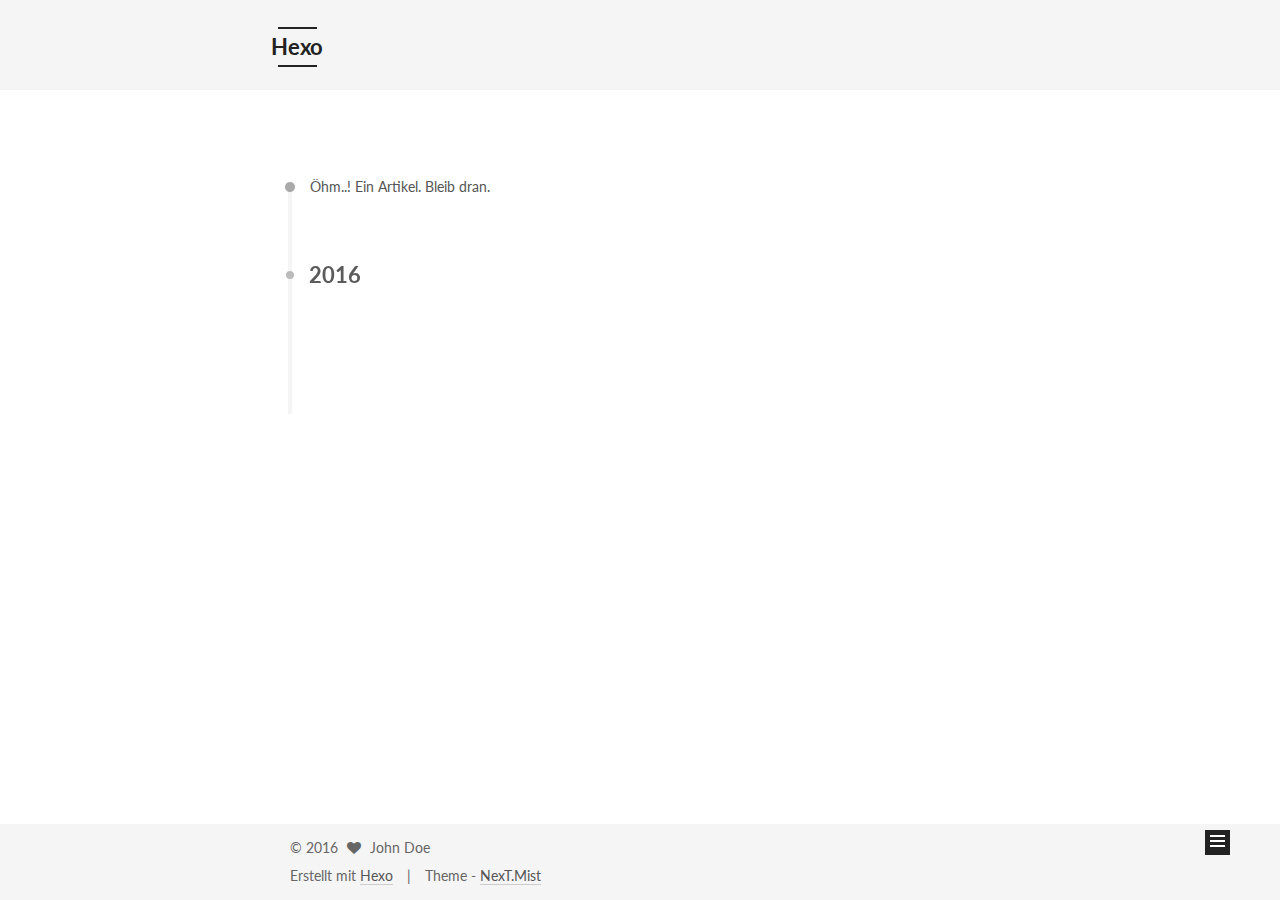
<file: archives/index.html>
<!doctype html>



  


<html class="theme-next mist use-motion" lang="">
<head>
  <meta charset="UTF-8"/>
<meta http-equiv="X-UA-Compatible" content="IE=edge" />
<meta name="viewport" content="width=device-width, initial-scale=1, maximum-scale=1"/>



<meta http-equiv="Cache-Control" content="no-transform" />
<meta http-equiv="Cache-Control" content="no-siteapp" />












  
  
  <link href="/lib/fancybox/source/jquery.fancybox.css?v=2.1.5" rel="stylesheet" type="text/css" />




  
  
  
  

  
    
    
  

  

  

  

  

  
    
    
    <link href="//fonts.googleapis.com/css?family=Lato:300,300italic,400,400italic,700,700italic&subset=latin,latin-ext" rel="stylesheet" type="text/css">
  






<link href="/lib/font-awesome/css/font-awesome.min.css?v=4.6.2" rel="stylesheet" type="text/css" />

<link href="/css/main.css?v=5.1.0" rel="stylesheet" type="text/css" />


  <meta name="keywords" content="Hexo, NexT" />








  <link rel="shortcut icon" type="image/x-icon" href="/favicon.ico?v=5.1.0" />






<meta property="og:type" content="website">
<meta property="og:title" content="Hexo">
<meta property="og:url" content="http://yoursite.com/archives/index.html">
<meta property="og:site_name" content="Hexo">
<meta name="twitter:card" content="summary">
<meta name="twitter:title" content="Hexo">



<script type="text/javascript" id="hexo.configurations">
  var NexT = window.NexT || {};
  var CONFIG = {
    root: '/',
    scheme: 'Mist',
    sidebar: {"position":"left","display":"post"},
    fancybox: true,
    motion: true,
    duoshuo: {
      userId: '0',
      author: 'Author'
    },
    algolia: {
      applicationID: '',
      apiKey: '',
      indexName: '',
      hits: {"per_page":10},
      labels: {"input_placeholder":"Search for Posts","hits_empty":"We didn't find any results for the search: ${query}","hits_stats":"${hits} results found in ${time} ms"}
    }
  };
</script>



  <link rel="canonical" href="http://yoursite.com/archives/"/>





  <title> Archiv | Hexo </title>
</head>

<body itemscope itemtype="http://schema.org/WebPage" lang="">

  










  
  
    
  

  <div class="container one-collumn sidebar-position-left  page-archive  ">
    <div class="headband"></div>

    <header id="header" class="header" itemscope itemtype="http://schema.org/WPHeader">
      <div class="header-inner"><div class="site-meta ">
  

  <div class="custom-logo-site-title">
    <a href="/"  class="brand" rel="start">
      <span class="logo-line-before"><i></i></span>
      <span class="site-title">Hexo</span>
      <span class="logo-line-after"><i></i></span>
    </a>
  </div>
  <p class="site-subtitle"></p>
</div>

<div class="site-nav-toggle">
  <button>
    <span class="btn-bar"></span>
    <span class="btn-bar"></span>
    <span class="btn-bar"></span>
  </button>
</div>

<nav class="site-nav">
  

  
    <ul id="menu" class="menu">
      
        
        <li class="menu-item menu-item-home">
          <a href="/" rel="section">
            
              <i class="menu-item-icon fa fa-fw fa-home"></i> <br />
            
            Startseite
          </a>
        </li>
      
        
        <li class="menu-item menu-item-archives">
          <a href="/archives" rel="section">
            
              <i class="menu-item-icon fa fa-fw fa-archive"></i> <br />
            
            Archiv
          </a>
        </li>
      
        
        <li class="menu-item menu-item-tags">
          <a href="/tags" rel="section">
            
              <i class="menu-item-icon fa fa-fw fa-tags"></i> <br />
            
            Tags
          </a>
        </li>
      

      
    </ul>
  

  
</nav>



 </div>
    </header>

    <main id="main" class="main">
      <div class="main-inner">
        <div class="content-wrap">
          <div id="content" class="content">
            

  <section id="posts" class="posts-collapse">
    <span class="archive-move-on"></span>

    <span class="archive-page-counter">
      
      
      
        
      
      Öhm..! Ein Artikel. Bleib dran.
    </span>

    

      
      
      

      
        
        <div class="collection-title">
          <h2 class="archive-year motion-element" id="archive-year-2016">2016</h2>
        </div>
      
      

      

  <article class="post post-type-normal" itemscope itemtype="http://schema.org/Article">
    <header class="post-header">

      <h1 class="post-title">
        
            <a class="post-title-link" href="/2016/12/29/hello-world/" itemprop="url">
              
                <span itemprop="name">Hello World</span>
              
            </a>
        
      </h1>

      <div class="post-meta">
        <time class="post-time" itemprop="dateCreated"
              datetime="2016-12-29T16:30:36+08:00"
              content="2016-12-29" >
          12-29
        </time>
      </div>

    </header>
  </article>



    

  </section>

  



          </div>
          


          

        </div>
        
          
  
  <div class="sidebar-toggle">
    <div class="sidebar-toggle-line-wrap">
      <span class="sidebar-toggle-line sidebar-toggle-line-first"></span>
      <span class="sidebar-toggle-line sidebar-toggle-line-middle"></span>
      <span class="sidebar-toggle-line sidebar-toggle-line-last"></span>
    </div>
  </div>

  <aside id="sidebar" class="sidebar">
    <div class="sidebar-inner">

      

      

      <section class="site-overview sidebar-panel sidebar-panel-active">
        <div class="site-author motion-element" itemprop="author" itemscope itemtype="http://schema.org/Person">
          <img class="site-author-image" itemprop="image"
               src="/images/avatar.gif"
               alt="John Doe" />
          <p class="site-author-name" itemprop="name">John Doe</p>
          <p class="site-description motion-element" itemprop="description"></p>
        </div>
        <nav class="site-state motion-element">
          <div class="site-state-item site-state-posts">
            <a href="/archives">
              <span class="site-state-item-count">1</span>
              <span class="site-state-item-name">Artikel</span>
            </a>
          </div>

          

          

        </nav>

        

        <div class="links-of-author motion-element">
          
        </div>

        
        

        
        

        


      </section>

      

    </div>
  </aside>


        
      </div>
    </main>

    <footer id="footer" class="footer">
      <div class="footer-inner">
        <div class="copyright" >
  
  &copy; 
  <span itemprop="copyrightYear">2016</span>
  <span class="with-love">
    <i class="fa fa-heart"></i>
  </span>
  <span class="author" itemprop="copyrightHolder">John Doe</span>
</div>


<div class="powered-by">
  Erstellt mit  <a class="theme-link" href="https://hexo.io">Hexo</a>
</div>

<div class="theme-info">
  Theme -
  <a class="theme-link" href="https://github.com/iissnan/hexo-theme-next">
    NexT.Mist
  </a>
</div>


        

        
      </div>
    </footer>

    <div class="back-to-top">
      <i class="fa fa-arrow-up"></i>
    </div>
  </div>

  

<script type="text/javascript">
  if (Object.prototype.toString.call(window.Promise) !== '[object Function]') {
    window.Promise = null;
  }
</script>









  



  
  <script type="text/javascript" src="/lib/jquery/index.js?v=2.1.3"></script>

  
  <script type="text/javascript" src="/lib/fastclick/lib/fastclick.min.js?v=1.0.6"></script>

  
  <script type="text/javascript" src="/lib/jquery_lazyload/jquery.lazyload.js?v=1.9.7"></script>

  
  <script type="text/javascript" src="/lib/velocity/velocity.min.js?v=1.2.1"></script>

  
  <script type="text/javascript" src="/lib/velocity/velocity.ui.min.js?v=1.2.1"></script>

  
  <script type="text/javascript" src="/lib/fancybox/source/jquery.fancybox.pack.js?v=2.1.5"></script>


  


  <script type="text/javascript" src="/js/src/utils.js?v=5.1.0"></script>

  <script type="text/javascript" src="/js/src/motion.js?v=5.1.0"></script>



  
  

  
  
    <script type="text/javascript" id="motion.page.archive">
      $('.archive-year').velocity('transition.slideLeftIn');
    </script>
  


  


  <script type="text/javascript" src="/js/src/bootstrap.js?v=5.1.0"></script>



  



  




	




  
  

  

  

  

  


</body>
</html>
</file>
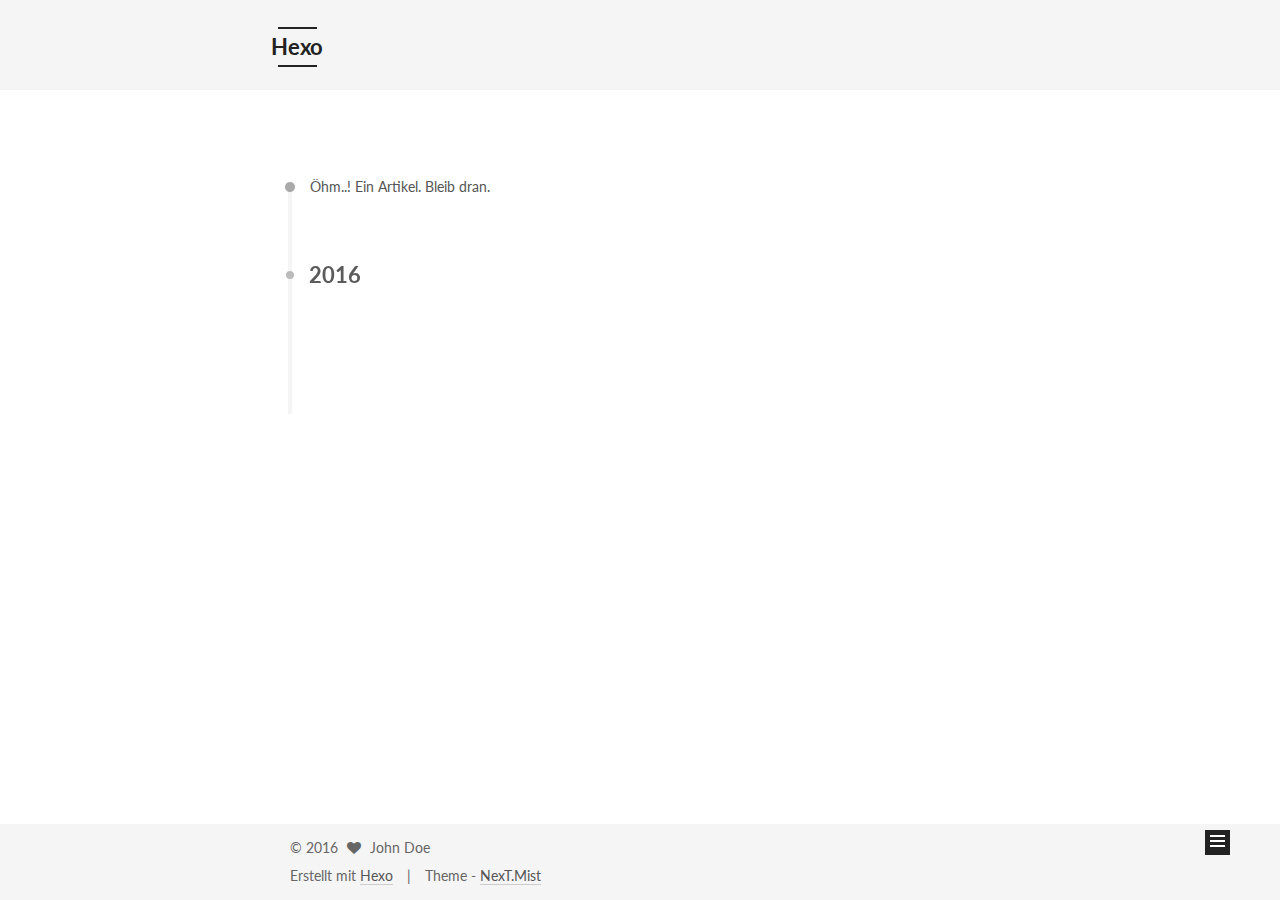
<file: archives/2016/index.html>
<!doctype html>



  


<html class="theme-next mist use-motion" lang="">
<head>
  <meta charset="UTF-8"/>
<meta http-equiv="X-UA-Compatible" content="IE=edge" />
<meta name="viewport" content="width=device-width, initial-scale=1, maximum-scale=1"/>



<meta http-equiv="Cache-Control" content="no-transform" />
<meta http-equiv="Cache-Control" content="no-siteapp" />












  
  
  <link href="/lib/fancybox/source/jquery.fancybox.css?v=2.1.5" rel="stylesheet" type="text/css" />




  
  
  
  

  
    
    
  

  

  

  

  

  
    
    
    <link href="//fonts.googleapis.com/css?family=Lato:300,300italic,400,400italic,700,700italic&subset=latin,latin-ext" rel="stylesheet" type="text/css">
  






<link href="/lib/font-awesome/css/font-awesome.min.css?v=4.6.2" rel="stylesheet" type="text/css" />

<link href="/css/main.css?v=5.1.0" rel="stylesheet" type="text/css" />


  <meta name="keywords" content="Hexo, NexT" />








  <link rel="shortcut icon" type="image/x-icon" href="/favicon.ico?v=5.1.0" />






<meta property="og:type" content="website">
<meta property="og:title" content="Hexo">
<meta property="og:url" content="http://yoursite.com/archives/2016/index.html">
<meta property="og:site_name" content="Hexo">
<meta name="twitter:card" content="summary">
<meta name="twitter:title" content="Hexo">



<script type="text/javascript" id="hexo.configurations">
  var NexT = window.NexT || {};
  var CONFIG = {
    root: '/',
    scheme: 'Mist',
    sidebar: {"position":"left","display":"post"},
    fancybox: true,
    motion: true,
    duoshuo: {
      userId: '0',
      author: 'Author'
    },
    algolia: {
      applicationID: '',
      apiKey: '',
      indexName: '',
      hits: {"per_page":10},
      labels: {"input_placeholder":"Search for Posts","hits_empty":"We didn't find any results for the search: ${query}","hits_stats":"${hits} results found in ${time} ms"}
    }
  };
</script>



  <link rel="canonical" href="http://yoursite.com/archives/2016/"/>





  <title> Archiv | Hexo </title>
</head>

<body itemscope itemtype="http://schema.org/WebPage" lang="">

  










  
  
    
  

  <div class="container one-collumn sidebar-position-left  page-archive  ">
    <div class="headband"></div>

    <header id="header" class="header" itemscope itemtype="http://schema.org/WPHeader">
      <div class="header-inner"><div class="site-meta ">
  

  <div class="custom-logo-site-title">
    <a href="/"  class="brand" rel="start">
      <span class="logo-line-before"><i></i></span>
      <span class="site-title">Hexo</span>
      <span class="logo-line-after"><i></i></span>
    </a>
  </div>
  <p class="site-subtitle"></p>
</div>

<div class="site-nav-toggle">
  <button>
    <span class="btn-bar"></span>
    <span class="btn-bar"></span>
    <span class="btn-bar"></span>
  </button>
</div>

<nav class="site-nav">
  

  
    <ul id="menu" class="menu">
      
        
        <li class="menu-item menu-item-home">
          <a href="/" rel="section">
            
              <i class="menu-item-icon fa fa-fw fa-home"></i> <br />
            
            Startseite
          </a>
        </li>
      
        
        <li class="menu-item menu-item-archives">
          <a href="/archives" rel="section">
            
              <i class="menu-item-icon fa fa-fw fa-archive"></i> <br />
            
            Archiv
          </a>
        </li>
      
        
        <li class="menu-item menu-item-tags">
          <a href="/tags" rel="section">
            
              <i class="menu-item-icon fa fa-fw fa-tags"></i> <br />
            
            Tags
          </a>
        </li>
      

      
    </ul>
  

  
</nav>



 </div>
    </header>

    <main id="main" class="main">
      <div class="main-inner">
        <div class="content-wrap">
          <div id="content" class="content">
            

  <section id="posts" class="posts-collapse">
    <span class="archive-move-on"></span>

    <span class="archive-page-counter">
      
      
      
        
      
      Öhm..! Ein Artikel. Bleib dran.
    </span>

    

      
      
      

      
        
        <div class="collection-title">
          <h2 class="archive-year motion-element" id="archive-year-2016">2016</h2>
        </div>
      
      

      

  <article class="post post-type-normal" itemscope itemtype="http://schema.org/Article">
    <header class="post-header">

      <h1 class="post-title">
        
            <a class="post-title-link" href="/2016/12/29/hello-world/" itemprop="url">
              
                <span itemprop="name">Hello World</span>
              
            </a>
        
      </h1>

      <div class="post-meta">
        <time class="post-time" itemprop="dateCreated"
              datetime="2016-12-29T16:30:36+08:00"
              content="2016-12-29" >
          12-29
        </time>
      </div>

    </header>
  </article>



    

  </section>

  



          </div>
          


          

        </div>
        
          
  
  <div class="sidebar-toggle">
    <div class="sidebar-toggle-line-wrap">
      <span class="sidebar-toggle-line sidebar-toggle-line-first"></span>
      <span class="sidebar-toggle-line sidebar-toggle-line-middle"></span>
      <span class="sidebar-toggle-line sidebar-toggle-line-last"></span>
    </div>
  </div>

  <aside id="sidebar" class="sidebar">
    <div class="sidebar-inner">

      

      

      <section class="site-overview sidebar-panel sidebar-panel-active">
        <div class="site-author motion-element" itemprop="author" itemscope itemtype="http://schema.org/Person">
          <img class="site-author-image" itemprop="image"
               src="/images/avatar.gif"
               alt="John Doe" />
          <p class="site-author-name" itemprop="name">John Doe</p>
          <p class="site-description motion-element" itemprop="description"></p>
        </div>
        <nav class="site-state motion-element">
          <div class="site-state-item site-state-posts">
            <a href="/archives">
              <span class="site-state-item-count">1</span>
              <span class="site-state-item-name">Artikel</span>
            </a>
          </div>

          

          

        </nav>

        

        <div class="links-of-author motion-element">
          
        </div>

        
        

        
        

        


      </section>

      

    </div>
  </aside>


        
      </div>
    </main>

    <footer id="footer" class="footer">
      <div class="footer-inner">
        <div class="copyright" >
  
  &copy; 
  <span itemprop="copyrightYear">2016</span>
  <span class="with-love">
    <i class="fa fa-heart"></i>
  </span>
  <span class="author" itemprop="copyrightHolder">John Doe</span>
</div>


<div class="powered-by">
  Erstellt mit  <a class="theme-link" href="https://hexo.io">Hexo</a>
</div>

<div class="theme-info">
  Theme -
  <a class="theme-link" href="https://github.com/iissnan/hexo-theme-next">
    NexT.Mist
  </a>
</div>


        

        
      </div>
    </footer>

    <div class="back-to-top">
      <i class="fa fa-arrow-up"></i>
    </div>
  </div>

  

<script type="text/javascript">
  if (Object.prototype.toString.call(window.Promise) !== '[object Function]') {
    window.Promise = null;
  }
</script>









  



  
  <script type="text/javascript" src="/lib/jquery/index.js?v=2.1.3"></script>

  
  <script type="text/javascript" src="/lib/fastclick/lib/fastclick.min.js?v=1.0.6"></script>

  
  <script type="text/javascript" src="/lib/jquery_lazyload/jquery.lazyload.js?v=1.9.7"></script>

  
  <script type="text/javascript" src="/lib/velocity/velocity.min.js?v=1.2.1"></script>

  
  <script type="text/javascript" src="/lib/velocity/velocity.ui.min.js?v=1.2.1"></script>

  
  <script type="text/javascript" src="/lib/fancybox/source/jquery.fancybox.pack.js?v=2.1.5"></script>


  


  <script type="text/javascript" src="/js/src/utils.js?v=5.1.0"></script>

  <script type="text/javascript" src="/js/src/motion.js?v=5.1.0"></script>



  
  

  
  
    <script type="text/javascript" id="motion.page.archive">
      $('.archive-year').velocity('transition.slideLeftIn');
    </script>
  


  


  <script type="text/javascript" src="/js/src/bootstrap.js?v=5.1.0"></script>



  



  




	




  
  

  

  

  

  


</body>
</html>
</file>
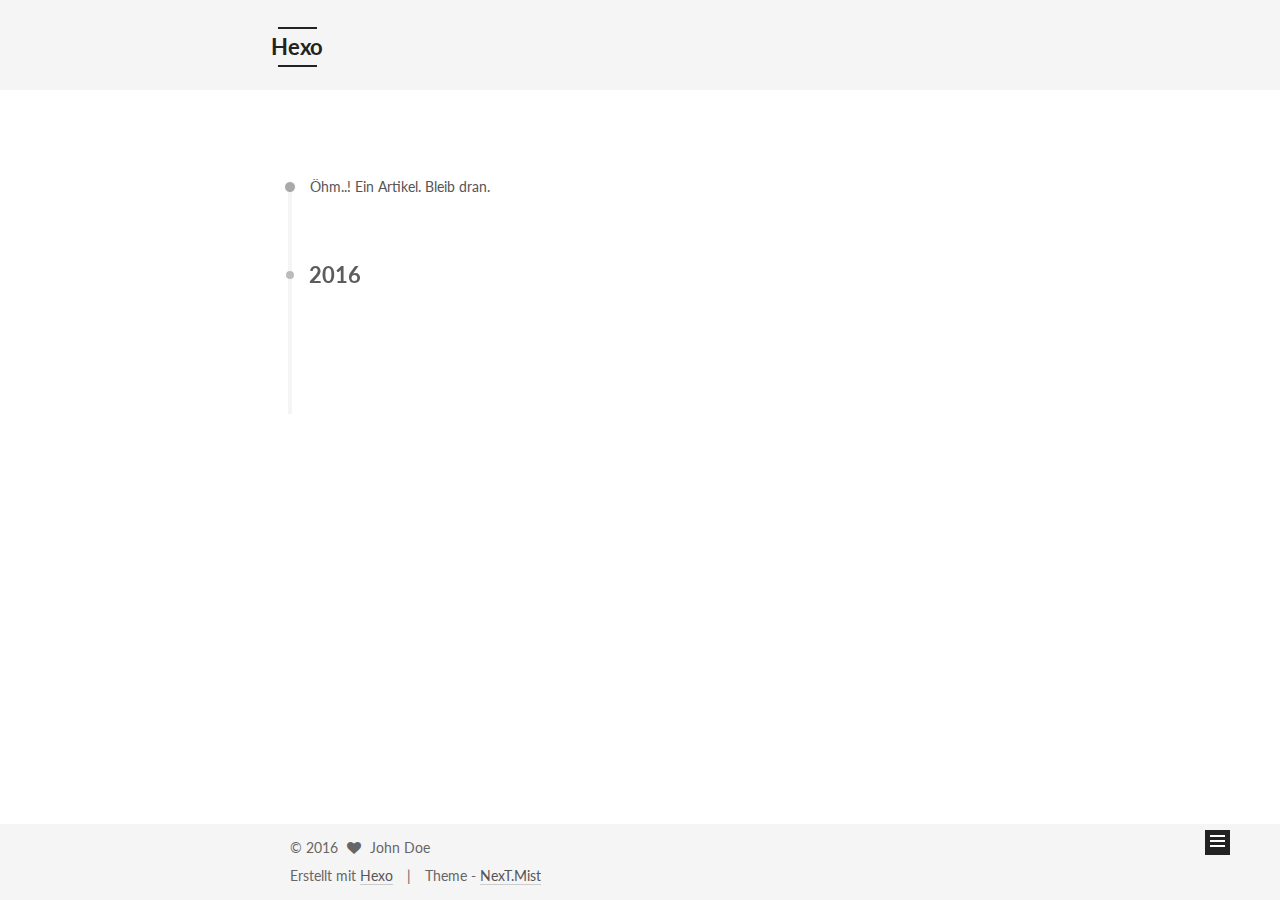
<file: archives/2016/12/index.html>
<!doctype html>



  


<html class="theme-next mist use-motion" lang="">
<head>
  <meta charset="UTF-8"/>
<meta http-equiv="X-UA-Compatible" content="IE=edge" />
<meta name="viewport" content="width=device-width, initial-scale=1, maximum-scale=1"/>



<meta http-equiv="Cache-Control" content="no-transform" />
<meta http-equiv="Cache-Control" content="no-siteapp" />












  
  
  <link href="/lib/fancybox/source/jquery.fancybox.css?v=2.1.5" rel="stylesheet" type="text/css" />




  
  
  
  

  
    
    
  

  

  

  

  

  
    
    
    <link href="//fonts.googleapis.com/css?family=Lato:300,300italic,400,400italic,700,700italic&subset=latin,latin-ext" rel="stylesheet" type="text/css">
  






<link href="/lib/font-awesome/css/font-awesome.min.css?v=4.6.2" rel="stylesheet" type="text/css" />

<link href="/css/main.css?v=5.1.0" rel="stylesheet" type="text/css" />


  <meta name="keywords" content="Hexo, NexT" />








  <link rel="shortcut icon" type="image/x-icon" href="/favicon.ico?v=5.1.0" />






<meta property="og:type" content="website">
<meta property="og:title" content="Hexo">
<meta property="og:url" content="http://yoursite.com/archives/2016/12/index.html">
<meta property="og:site_name" content="Hexo">
<meta name="twitter:card" content="summary">
<meta name="twitter:title" content="Hexo">



<script type="text/javascript" id="hexo.configurations">
  var NexT = window.NexT || {};
  var CONFIG = {
    root: '/',
    scheme: 'Mist',
    sidebar: {"position":"left","display":"post"},
    fancybox: true,
    motion: true,
    duoshuo: {
      userId: '0',
      author: 'Author'
    },
    algolia: {
      applicationID: '',
      apiKey: '',
      indexName: '',
      hits: {"per_page":10},
      labels: {"input_placeholder":"Search for Posts","hits_empty":"We didn't find any results for the search: ${query}","hits_stats":"${hits} results found in ${time} ms"}
    }
  };
</script>



  <link rel="canonical" href="http://yoursite.com/archives/2016/12/"/>





  <title> Archiv | Hexo </title>
</head>

<body itemscope itemtype="http://schema.org/WebPage" lang="">

  










  
  
    
  

  <div class="container one-collumn sidebar-position-left  page-archive  ">
    <div class="headband"></div>

    <header id="header" class="header" itemscope itemtype="http://schema.org/WPHeader">
      <div class="header-inner"><div class="site-meta ">
  

  <div class="custom-logo-site-title">
    <a href="/"  class="brand" rel="start">
      <span class="logo-line-before"><i></i></span>
      <span class="site-title">Hexo</span>
      <span class="logo-line-after"><i></i></span>
    </a>
  </div>
  <p class="site-subtitle"></p>
</div>

<div class="site-nav-toggle">
  <button>
    <span class="btn-bar"></span>
    <span class="btn-bar"></span>
    <span class="btn-bar"></span>
  </button>
</div>

<nav class="site-nav">
  

  
    <ul id="menu" class="menu">
      
        
        <li class="menu-item menu-item-home">
          <a href="/" rel="section">
            
              <i class="menu-item-icon fa fa-fw fa-home"></i> <br />
            
            Startseite
          </a>
        </li>
      
        
        <li class="menu-item menu-item-archives">
          <a href="/archives" rel="section">
            
              <i class="menu-item-icon fa fa-fw fa-archive"></i> <br />
            
            Archiv
          </a>
        </li>
      
        
        <li class="menu-item menu-item-tags">
          <a href="/tags" rel="section">
            
              <i class="menu-item-icon fa fa-fw fa-tags"></i> <br />
            
            Tags
          </a>
        </li>
      

      
    </ul>
  

  
</nav>



 </div>
    </header>

    <main id="main" class="main">
      <div class="main-inner">
        <div class="content-wrap">
          <div id="content" class="content">
            

  <section id="posts" class="posts-collapse">
    <span class="archive-move-on"></span>

    <span class="archive-page-counter">
      
      
      
        
      
      Öhm..! Ein Artikel. Bleib dran.
    </span>

    

      
      
      

      
        
        <div class="collection-title">
          <h2 class="archive-year motion-element" id="archive-year-2016">2016</h2>
        </div>
      
      

      

  <article class="post post-type-normal" itemscope itemtype="http://schema.org/Article">
    <header class="post-header">

      <h1 class="post-title">
        
            <a class="post-title-link" href="/2016/12/29/hello-world/" itemprop="url">
              
                <span itemprop="name">Hello World</span>
              
            </a>
        
      </h1>

      <div class="post-meta">
        <time class="post-time" itemprop="dateCreated"
              datetime="2016-12-29T16:30:36+08:00"
              content="2016-12-29" >
          12-29
        </time>
      </div>

    </header>
  </article>



    

  </section>

  



          </div>
          


          

        </div>
        
          
  
  <div class="sidebar-toggle">
    <div class="sidebar-toggle-line-wrap">
      <span class="sidebar-toggle-line sidebar-toggle-line-first"></span>
      <span class="sidebar-toggle-line sidebar-toggle-line-middle"></span>
      <span class="sidebar-toggle-line sidebar-toggle-line-last"></span>
    </div>
  </div>

  <aside id="sidebar" class="sidebar">
    <div class="sidebar-inner">

      

      

      <section class="site-overview sidebar-panel sidebar-panel-active">
        <div class="site-author motion-element" itemprop="author" itemscope itemtype="http://schema.org/Person">
          <img class="site-author-image" itemprop="image"
               src="/images/avatar.gif"
               alt="John Doe" />
          <p class="site-author-name" itemprop="name">John Doe</p>
          <p class="site-description motion-element" itemprop="description"></p>
        </div>
        <nav class="site-state motion-element">
          <div class="site-state-item site-state-posts">
            <a href="/archives">
              <span class="site-state-item-count">1</span>
              <span class="site-state-item-name">Artikel</span>
            </a>
          </div>

          

          

        </nav>

        

        <div class="links-of-author motion-element">
          
        </div>

        
        

        
        

        


      </section>

      

    </div>
  </aside>


        
      </div>
    </main>

    <footer id="footer" class="footer">
      <div class="footer-inner">
        <div class="copyright" >
  
  &copy; 
  <span itemprop="copyrightYear">2016</span>
  <span class="with-love">
    <i class="fa fa-heart"></i>
  </span>
  <span class="author" itemprop="copyrightHolder">John Doe</span>
</div>


<div class="powered-by">
  Erstellt mit  <a class="theme-link" href="https://hexo.io">Hexo</a>
</div>

<div class="theme-info">
  Theme -
  <a class="theme-link" href="https://github.com/iissnan/hexo-theme-next">
    NexT.Mist
  </a>
</div>


        

        
      </div>
    </footer>

    <div class="back-to-top">
      <i class="fa fa-arrow-up"></i>
    </div>
  </div>

  

<script type="text/javascript">
  if (Object.prototype.toString.call(window.Promise) !== '[object Function]') {
    window.Promise = null;
  }
</script>









  



  
  <script type="text/javascript" src="/lib/jquery/index.js?v=2.1.3"></script>

  
  <script type="text/javascript" src="/lib/fastclick/lib/fastclick.min.js?v=1.0.6"></script>

  
  <script type="text/javascript" src="/lib/jquery_lazyload/jquery.lazyload.js?v=1.9.7"></script>

  
  <script type="text/javascript" src="/lib/velocity/velocity.min.js?v=1.2.1"></script>

  
  <script type="text/javascript" src="/lib/velocity/velocity.ui.min.js?v=1.2.1"></script>

  
  <script type="text/javascript" src="/lib/fancybox/source/jquery.fancybox.pack.js?v=2.1.5"></script>


  


  <script type="text/javascript" src="/js/src/utils.js?v=5.1.0"></script>

  <script type="text/javascript" src="/js/src/motion.js?v=5.1.0"></script>



  
  

  
  
    <script type="text/javascript" id="motion.page.archive">
      $('.archive-year').velocity('transition.slideLeftIn');
    </script>
  


  


  <script type="text/javascript" src="/js/src/bootstrap.js?v=5.1.0"></script>



  



  




	




  
  

  

  

  

  


</body>
</html>
</file>
<file: css/main.css>
/* normalize.css v3.0.2 | MIT License | git.io/normalize */
html {
  font-family: sans-serif; /* 1 */
  -ms-text-size-adjust: 100%; /* 2 */
  -webkit-text-size-adjust: 100%; /* 2 */
}
body {
  margin: 0;
}
article,
aside,
details,
figcaption,
figure,
footer,
header,
hgroup,
main,
menu,
nav,
section,
summary {
  display: block;
}
audio,
canvas,
progress,
video {
  display: inline-block; /* 1 */
  vertical-align: baseline; /* 2 */
}
audio:not([controls]) {
  display: none;
  height: 0;
}
[hidden],
template {
  display: none;
}
a {
  background-color: transparent;
}
a:active,
a:hover {
  outline: 0;
}
abbr[title] {
  border-bottom: 1px dotted;
}
b,
strong {
  font-weight: bold;
}
dfn {
  font-style: italic;
}
h1 {
  font-size: 2em;
  margin: 0.67em 0;
}
mark {
  background: #ff0;
  color: #000;
}
small {
  font-size: 80%;
}
sub,
sup {
  font-size: 75%;
  line-height: 0;
  position: relative;
  vertical-align: baseline;
}
sup {
  top: -0.5em;
}
sub {
  bottom: -0.25em;
}
img {
  border: 0;
}
svg:not(:root) {
  overflow: hidden;
}
figure {
  margin: 1em 40px;
}
hr {
  -moz-box-sizing: content-box;
  box-sizing: content-box;
  height: 0;
}
pre {
  overflow: auto;
}
code,
kbd,
pre,
samp {
  font-family: monospace, monospace;
  font-size: 1em;
}
button,
input,
optgroup,
select,
textarea {
  color: inherit; /* 1 */
  font: inherit; /* 2 */
  margin: 0; /* 3 */
}
button {
  overflow: visible;
}
button,
select {
  text-transform: none;
}
button,
html input[type="button"],
input[type="reset"],
input[type="submit"] {
  -webkit-appearance: button; /* 2 */
  cursor: pointer; /* 3 */
}
button[disabled],
html input[disabled] {
  cursor: default;
}
button::-moz-focus-inner,
input::-moz-focus-inner {
  border: 0;
  padding: 0;
}
input {
  line-height: normal;
}
input[type="checkbox"],
input[type="radio"] {
  box-sizing: border-box; /* 1 */
  padding: 0; /* 2 */
}
input[type="number"]::-webkit-inner-spin-button,
input[type="number"]::-webkit-outer-spin-button {
  height: auto;
}
input[type="search"] {
  -webkit-appearance: textfield; /* 1 */
  -moz-box-sizing: content-box;
  -webkit-box-sizing: content-box; /* 2 */
  box-sizing: content-box;
}
input[type="search"]::-webkit-search-cancel-button,
input[type="search"]::-webkit-search-decoration {
  -webkit-appearance: none;
}
fieldset {
  border: 1px solid #c0c0c0;
  margin: 0 2px;
  padding: 0.35em 0.625em 0.75em;
}
legend {
  border: 0; /* 1 */
  padding: 0; /* 2 */
}
textarea {
  overflow: auto;
}
optgroup {
  font-weight: bold;
}
table {
  border-collapse: collapse;
  border-spacing: 0;
}
td,
th {
  padding: 0;
}
::selection {
  background: #262a30;
  color: #fff;
}
body {
  position: relative;
  font-family: 'Lato', "PingFang SC", "Microsoft YaHei", sans-serif;
  font-size: 14px;
  line-height: 2;
  color: #555;
  background: #fff;
}
@media (max-width: 767px) {
  body {
    padding-right: 0 !important;
  }
}
@media (min-width: 768px) and (max-width: 991px) {
  body {
    padding-right: 0 !important;
  }
}
@media (min-width: 1600px) {
  body {
    font-size: 16px;
  }
}
h1,
h2,
h3,
h4,
h5,
h6 {
  margin: 0;
  padding: 0;
  font-weight: bold;
  line-height: 1.5;
  font-family: 'Lato', "PingFang SC", "Microsoft YaHei", sans-serif;
}
h2,
h3,
h4,
h5,
h6 {
  margin: 20px 0 15px;
}
h1 {
  font-size: 24px;
}
@media (max-width: 767px) {
  h1 {
    font-size: 20px;
  }
}
h2 {
  font-size: 22px;
}
@media (max-width: 767px) {
  h2 {
    font-size: 18px;
  }
}
h3 {
  font-size: 20px;
}
@media (max-width: 767px) {
  h3 {
    font-size: 16px;
  }
}
h4 {
  font-size: 18px;
}
@media (max-width: 767px) {
  h4 {
    font-size: 14px;
  }
}
h5 {
  font-size: 16px;
}
@media (max-width: 767px) {
  h5 {
    font-size: 12px;
  }
}
h6 {
  font-size: 14px;
}
@media (max-width: 767px) {
  h6 {
    font-size: 10px;
  }
}
p {
  margin: 0 0 25px 0;
}
a {
  color: #555;
  text-decoration: none;
  border-bottom: 1px solid #999;
  word-wrap: break-word;
}
a:hover {
  color: #222;
  border-bottom-color: #222;
}
ul {
  list-style: none;
}
blockquote {
  margin: 0;
  padding: 0;
}
img {
  display: block;
  margin: auto;
  max-width: 100%;
  height: auto;
}
hr {
  margin: 40px 0;
  height: 3px;
  border: none;
  background-color: #ddd;
  background-image: repeating-linear-gradient(-45deg, #fff, #fff 4px, transparent 4px, transparent 8px);
}
blockquote {
  padding: 0 15px;
  color: #666;
  border-left: 4px solid #ddd;
}
blockquote cite::before {
  content: "-";
  padding: 0 5px;
}
dt {
  font-weight: 700;
}
dd {
  margin: 0;
  padding: 0;
}
.text-left {
  text-align: left;
}
.text-center {
  text-align: center;
}
.text-right {
  text-align: right;
}
.text-justify {
  text-align: justify;
}
.text-nowrap {
  white-space: nowrap;
}
.text-lowercase {
  text-transform: lowercase;
}
.text-uppercase {
  text-transform: uppercase;
}
.text-capitalize {
  text-transform: capitalize;
}
.center-block {
  display: block;
  margin-left: auto;
  margin-right: auto;
}
.clearfix:before,
.clearfix:after {
  content: " ";
  display: table;
}
.clearfix:after {
  clear: both;
}
.pullquote {
  width: 45%;
}
.pullquote.left {
  float: left;
  margin-left: 5px;
  margin-right: 10px;
}
.pullquote.right {
  float: right;
  margin-left: 10px;
  margin-right: 5px;
}
.affix.affix.affix {
  position: fixed;
}
.translation {
  margin-top: -20px;
  font-size: 14px;
  color: #999;
}
.scrollbar-measure {
  width: 100px;
  height: 100px;
  overflow: scroll;
  position: absolute;
  top: -9999px;
}
.use-motion .motion-element {
  opacity: 0;
}
#local-search-input {
  padding: 3px;
  border: none;
  text-indent: 14px;
  border-radius: 0;
  width: 140px;
  outline: none;
  border-bottom: 1px solid #999;
  background: inherit;
  opacity: 0.5;
}
#local-search-input:focus {
  opacity: 1;
}
.search-icon {
  position: absolute;
  top: 9px;
}
table {
  margin: 20px 0;
  width: 100%;
  border-collapse: collapse;
  border-spacing: 0;
  border: 1px solid #ddd;
  font-size: 14px;
  table-layout: fixed;
  word-wrap: break-all;
}
table>tbody>tr:nth-of-type(odd) {
  background-color: #f9f9f9;
}
table>tbody>tr:hover {
  background-color: #f5f5f5;
}
caption,
th,
td {
  padding: 8px;
  text-align: left;
  vertical-align: middle;
  font-weight: normal;
}
th,
td {
  border-bottom: 3px solid #ddd;
  border-right: 1px solid #eee;
}
th {
  padding-bottom: 10px;
  font-weight: 700;
}
td {
  border-bottom-width: 1px;
}
html,
body {
  height: 100%;
}
.container {
  position: relative;
  min-height: 100%;
}
.header-inner {
  margin: 0 auto;
  padding: 100px 0 70px;
  width: 700px;
}
@media (min-width: 1600px) {
  .container .header-inner {
    width: 900px;
  }
}
.main {
  padding-bottom: 150px;
}
.main-inner {
  margin: 0 auto;
  width: 700px;
}
@media (min-width: 1600px) {
  .container .main-inner {
    width: 900px;
  }
}
.footer {
  position: absolute;
  left: 0;
  bottom: 0;
  width: 100%;
  min-height: 50px;
}
.footer-inner {
  box-sizing: border-box;
  margin: 20px auto;
  width: 700px;
}
@media (min-width: 1600px) {
  .container .footer-inner {
    width: 900px;
  }
}
pre,
.highlight {
  overflow: auto;
  margin: 20px 0;
  padding: 0;
  font-size: 13px;
  color: #4d4d4c;
  background: #f7f7f7;
  line-height: 1.6;
}
pre,
code {
  font-family: consolas, Menlo, "PingFang SC", "Microsoft YaHei", monospace;
}
code {
  padding: 2px 4px;
  word-wrap: break-word;
  color: #4d4d4c;
  background: #f7f7f7;
  border-radius: 3px;
  font-size: 13px;
}
pre code {
  padding: 0;
  color: #4d4d4c;
  background: none;
  text-shadow: none;
}
.highlight {
  border-radius: 1px;
}
.highlight pre {
  border: none;
  margin: 0;
  padding: 10px 0;
}
.highlight table {
  margin: 0;
  width: auto;
  border: none;
}
.highlight td {
  border: none;
  padding: 0;
}
.highlight figcaption {
  font-size: 1em;
  color: #4d4d4c;
  line-height: 1em;
  margin-bottom: 1em;
}
.highlight figcaption:before,
.highlight figcaption:after {
  content: " ";
  display: table;
}
.highlight figcaption:after {
  clear: both;
}
.highlight figcaption a {
  float: right;
  color: #4d4d4c;
}
.highlight figcaption a:hover {
  border-bottom-color: #4d4d4c;
}
.highlight .gutter pre {
  padding-left: 10px;
  padding-right: 10px;
  color: #869194;
  text-align: right;
  background-color: #eff2f3;
}
.highlight .code pre {
  padding-left: 10px;
  padding-right: 10px;
  background-color: #f7f7f7;
}
.highlight .line {
  height: 20px;
}
.gutter {
  -webkit-user-select: none;
  -moz-user-select: none;
  -ms-user-select: none;
  user-select: none;
}
.gist table {
  width: auto;
}
.gist table td {
  border: none;
}
pre .deletion {
  background: #fdd;
}
pre .addition {
  background: #dfd;
}
pre .meta {
  color: #8959a8;
}
pre .comment {
  color: #8e908c;
}
pre .variable,
pre .attribute,
pre .tag,
pre .regexp,
pre .ruby .constant,
pre .xml .tag .title,
pre .xml .pi,
pre .xml .doctype,
pre .html .doctype,
pre .css .id,
pre .css .class,
pre .css .pseudo {
  color: #c82829;
}
pre .number,
pre .preprocessor,
pre .built_in,
pre .literal,
pre .params,
pre .constant,
pre .command {
  color: #f5871f;
}
pre .ruby .class .title,
pre .css .rules .attribute,
pre .string,
pre .value,
pre .inheritance,
pre .header,
pre .ruby .symbol,
pre .xml .cdata,
pre .special,
pre .number,
pre .formula {
  color: #718c00;
}
pre .title,
pre .css .hexcolor {
  color: #3e999f;
}
pre .function,
pre .python .decorator,
pre .python .title,
pre .ruby .function .title,
pre .ruby .title .keyword,
pre .perl .sub,
pre .javascript .title,
pre .coffeescript .title {
  color: #4271ae;
}
pre .keyword,
pre .javascript .function {
  color: #8959a8;
}
.full-image.full-image.full-image {
  border: none;
  max-width: 100%;
  width: auto;
  margin: 20px auto;
}
@media (min-width: 992px) {
  .full-image.full-image.full-image {
    max-width: none;
    width: 126%;
    margin: 0 -13%;
  }
}
.blockquote-center,
.page-home .post-type-quote blockquote,
.page-post-detail .post-type-quote blockquote {
  position: relative;
  margin: 40px 0;
  padding: 0;
  border-left: none;
  text-align: center;
}
.blockquote-center::before,
.page-home .post-type-quote blockquote::before,
.page-post-detail .post-type-quote blockquote::before,
.blockquote-center::after,
.page-home .post-type-quote blockquote::after,
.page-post-detail .post-type-quote blockquote::after {
  position: absolute;
  content: ' ';
  display: block;
  width: 100%;
  height: 24px;
  opacity: 0.2;
  background-repeat: no-repeat;
  background-position: 0 -6px;
  background-size: 22px 22px;
}
.blockquote-center::before,
.page-home .post-type-quote blockquote::before,
.page-post-detail .post-type-quote blockquote::before {
  top: -20px;
  background-image: url("../images/quote-l.svg");
  border-top: 1px solid #ccc;
}
.blockquote-center::after,
.page-home .post-type-quote blockquote::after,
.page-post-detail .post-type-quote blockquote::after {
  bottom: -20px;
  background-image: url("../images/quote-r.svg");
  border-bottom: 1px solid #ccc;
  background-position: 100% 8px;
}
.blockquote-center p,
.page-home .post-type-quote blockquote p,
.page-post-detail .post-type-quote blockquote p,
.blockquote-center div,
.page-home .post-type-quote blockquote div,
.page-post-detail .post-type-quote blockquote div {
  text-align: center;
}
.post .post-body .group-picture img {
  box-sizing: border-box;
  padding: 0 3px;
  border: none;
}
.post .group-picture-row {
  overflow: hidden;
  margin-top: 6px;
}
.post .group-picture-row:first-child {
  margin-top: 0;
}
.post .group-picture-column {
  float: left;
}
.page-post-detail .post-body .group-picture-column {
  float: none;
  margin-top: 10px;
  width: auto !important;
}
.page-post-detail .post-body .group-picture-column img {
  margin: 0 auto;
}
.page-archive .group-picture-container {
  overflow: hidden;
}
.page-archive .group-picture-row {
  float: left;
}
.page-archive .group-picture-row:first-child {
  margin-top: 6px;
}
.page-archive .group-picture-column {
  max-width: 150px;
  max-height: 150px;
}
.note {
  padding: 20px;
  margin: 20px 0;
  border: 1px solid #eee;
  border-left-width: 5px;
  border-radius: 3px;
}
.note h2,
.note h3,
.note h4,
.note h5,
.note h6 {
  margin-top: 0;
  margin-bottom: 5px;
}
.note p:last-child {
  margin-bottom: 0;
}
.note code {
  border-radius: 3px;
}
.note+.note {
  margin-top: -5px;
}
.default {
  border-left-color: #777;
}
.default h2,
.default h3,
.default h4,
.default h5,
.default h6 {
  color: #777;
}
.primary {
  border-left-color: #428bca;
}
.primary h2,
.primary h3,
.primary h4,
.primary h5,
.primary h6 {
  color: #428bca;
}
.success {
  border-left-color: #5cb85c;
}
.success h2,
.success h3,
.success h4,
.success h5,
.success h6 {
  color: #5cb85c;
}
.danger {
  border-left-color: #d9534f;
}
.danger h2,
.danger h3,
.danger h4,
.danger h5,
.danger h6 {
  color: #d9534f;
}
.warning {
  border-left-color: #f0ad4e;
}
.warning h2,
.warning h3,
.warning h4,
.warning h5,
.warning h6 {
  color: #f0ad4e;
}
.info {
  border-left-color: #5bc0de;
}
.info h2,
.info h3,
.info h4,
.info h5,
.info h6 {
  color: #5bc0de;
}
.btn {
  display: inline-block;
  padding: 0 20px;
  font-size: 14px;
  color: #fff;
  background: #222;
  border: 2px solid #222;
  text-decoration: none;
  border-radius: 0;
  transition-property: background-color;
  transition-duration: 0.2s;
  transition-timing-function: ease-in-out;
  transition-delay: 0s;
}
.btn:hover,
.post-more-link .btn:hover {
  border-color: #222;
  color: #222;
  background: #fff;
}
.btn-bar {
  display: block;
  width: 22px;
  height: 2px;
  background: #555;
  border-radius: 1px;
}
.btn-bar+.btn-bar {
  margin-top: 4px;
}
.pagination {
  margin: 120px 0 40px;
  text-align: center;
  border-top: 1px solid #eee;
}
.page-number-basic,
.pagination .prev,
.pagination .next,
.pagination .page-number,
.pagination .space {
  display: inline-block;
  position: relative;
  top: -1px;
  margin: 0 10px;
  padding: 0 10px;
  line-height: 30px;
}
@media (max-width: 767px) {
  .page-number-basic,
  .pagination .prev,
  .pagination .next,
  .pagination .page-number,
  .pagination .space {
    margin: 0 5px;
  }
}
.pagination .prev,
.pagination .next,
.pagination .page-number {
  border-bottom: 0;
  border-top: 1px solid #eee;
  transition-property: border-color;
  transition-duration: 0.2s;
  transition-timing-function: ease-in-out;
  transition-delay: 0s;
}
.pagination .prev:hover,
.pagination .next:hover,
.pagination .page-number:hover {
  border-top-color: #222;
}
.pagination .space {
  padding: 0;
  margin: 0;
}
.pagination .prev {
  margin-left: 0;
}
.pagination .next {
  margin-right: 0;
}
.pagination .page-number.current {
  color: #fff;
  background: #ccc;
  border-top-color: #ccc;
}
@media (max-width: 767px) {
  .pagination {
    border-top: none;
  }
  .pagination .prev,
  .pagination .next,
  .pagination .page-number {
    margin-bottom: 10px;
    border-top: 0;
    border-bottom: 1px solid #eee;
  }
  .pagination .prev:hover,
  .pagination .next:hover,
  .pagination .page-number:hover {
    border-bottom-color: #222;
  }
}
.comments {
  margin: 60px 20px 0;
}
.tag-cloud {
  text-align: center;
}
.tag-cloud a {
  display: inline-block;
  margin: 10px;
}
.back-to-top {
  box-sizing: border-box;
  position: fixed;
  bottom: -100px;
  right: 50px;
  z-index: 1050;
  padding: 0 6px;
  width: 25px;
  background: #222;
  font-size: 12px;
  opacity: 1;
  color: #fff;
  cursor: pointer;
  text-align: center;
  -webkit-transform: translateZ(0);
  transition-property: bottom;
  transition-duration: 0.2s;
  transition-timing-function: ease-in-out;
  transition-delay: 0s;
}
@media (max-width: 767px) {
  .back-to-top {
    display: none;
  }
}
@media (min-width: 768px) and (max-width: 991px) {
  .back-to-top {
    display: none;
  }
}
.back-to-top.back-to-top-on {
  bottom: 19px;
}
.header {
  background: #fff;
}
.header-inner {
  position: relative;
}
.headband {
  height: 3px;
  background: #222;
}
.site-meta {
  margin: 0;
  text-align: left;
}
@media (max-width: 767px) {
  .site-meta {
    text-align: center;
  }
}
.brand {
  position: relative;
  display: inline-block;
  padding: 0 40px;
  color: #222;
  background: #222;
  border-bottom: none;
}
.brand:hover {
  color: #222;
}
.logo {
  display: inline-block;
  margin-right: 5px;
  line-height: 36px;
  vertical-align: top;
}
.site-title {
  display: inline-block;
  vertical-align: top;
  line-height: 36px;
  font-size: 20px;
  font-weight: normal;
  font-family: 'Lato', "PingFang SC", "Microsoft YaHei", sans-serif;
}
.site-subtitle {
  margin-top: 10px;
  font-size: 13px;
  color: #999;
}
.use-motion .brand {
  opacity: 0;
}
.use-motion .logo,
.use-motion .site-title,
.use-motion .site-subtitle {
  opacity: 0;
  position: relative;
  top: -10px;
}
.site-nav-toggle {
  display: none;
  position: absolute;
  top: 10px;
  left: 10px;
}
@media (max-width: 767px) {
  .site-nav-toggle {
    display: block;
  }
}
.site-nav-toggle button {
  margin-top: 2px;
  padding: 9px 10px;
  background: transparent;
  border: none;
}
@media (max-width: 767px) {
  .site-nav {
    display: none;
    margin: 0 -10px;
    padding: 0 10px;
    clear: both;
    border-top: 1px solid #ddd;
  }
}
@media (min-width: 768px) and (max-width: 991px) {
  .site-nav {
    display: block !important;
  }
}
@media (min-width: 992px) {
  .site-nav {
    display: block !important;
  }
}
.menu {
  margin-top: 20px;
  padding-left: 0;
  text-align: center;
}
.menu .menu-item {
  display: inline-block;
  margin: 0 10px;
}
@media screen and (max-width: 767px) {
  .menu .menu-item {
    margin-top: 10px;
  }
}
.menu .menu-item a {
  display: block;
  font-size: 13px;
  text-transform: capitalize;
  line-height: inherit;
  border-bottom: 1px solid transparent;
  transition-property: border-color;
  transition-duration: 0.2s;
  transition-timing-function: ease-in-out;
  transition-delay: 0s;
}
.menu .menu-item a:hover {
  border-bottom-color: #222;
}
.menu .menu-item .fa {
  margin-right: 5px;
}
.use-motion .menu-item {
  opacity: 0;
}
.post-body {
  font-family: 'Lato', "PingFang SC", "Microsoft YaHei", sans-serif;
}
@media (max-width: 767px) {
  .post-body {
    word-break: break-word;
  }
}
.post-body .fancybox img {
  display: block !important;
  margin: 0 auto;
  cursor: pointer;
  cursor: zoom-in;
  cursor: -webkit-zoom-in;
}
.post-body .image-caption,
.post-body .figure .caption {
  margin: 10px auto 15px;
  text-align: center;
  font-size: 14px;
  color: #999;
  font-weight: bold;
  line-height: 1;
}
.post-sticky-flag {
  display: inline-block;
  font-size: 16px;
  -ms-transform: rotate(30deg);
  -webkit-transform: rotate(30deg);
  -moz-transform: rotate(30deg);
  -ms-transform: rotate(30deg);
  -o-transform: rotate(30deg);
  transform: rotate(30deg);
}
.posts-expand {
  padding-top: 40px;
}
@media (max-width: 767px) {
  .posts-expand {
    margin: 0 20px;
  }
  .post-body pre,
  .post-body .highlight {
    padding: 10px;
  }
  .post-body pre .gutter pre,
  .post-body .highlight .gutter pre {
    padding-right: 10px;
  }
}
@media (min-width: 992px) {
  .posts-expand .post-body {
    text-align: justify;
  }
}
.posts-expand .post-body h2,
.posts-expand .post-body h3,
.posts-expand .post-body h4,
.posts-expand .post-body h5,
.posts-expand .post-body h6 {
  padding-top: 10px;
}
.posts-expand .post-body h2 .header-anchor,
.posts-expand .post-body h3 .header-anchor,
.posts-expand .post-body h4 .header-anchor,
.posts-expand .post-body h5 .header-anchor,
.posts-expand .post-body h6 .header-anchor {
  float: right;
  margin-left: 10px;
  color: #ccc;
  border-bottom-style: none;
  visibility: hidden;
}
.posts-expand .post-body h2 .header-anchor:hover,
.posts-expand .post-body h3 .header-anchor:hover,
.posts-expand .post-body h4 .header-anchor:hover,
.posts-expand .post-body h5 .header-anchor:hover,
.posts-expand .post-body h6 .header-anchor:hover {
  color: inherit;
}
.posts-expand .post-body h2:hover .header-anchor,
.posts-expand .post-body h3:hover .header-anchor,
.posts-expand .post-body h4:hover .header-anchor,
.posts-expand .post-body h5:hover .header-anchor,
.posts-expand .post-body h6:hover .header-anchor {
  visibility: visible;
}
.posts-expand .post-body ul li {
  list-style: circle;
}
.posts-expand .post-body img {
  box-sizing: border-box;
  margin: auto;
  padding: 3px;
  border: 1px solid #ddd;
}
.posts-expand .fancybox img {
  margin: 0 auto;
}
@media (max-width: 767px) {
  .posts-collapse {
    margin: 0 20px;
  }
  .posts-collapse .post-title,
  .posts-collapse .post-meta {
    display: block;
    width: auto;
    text-align: left;
  }
}
.posts-collapse {
  position: relative;
  z-index: 1010;
  margin-left: 0;
}
.posts-collapse::after {
  content: " ";
  position: absolute;
  top: 20px;
  left: 0;
  margin-left: -2px;
  width: 4px;
  height: 100%;
  background: #f5f5f5;
  z-index: -1;
}
@media (max-width: 767px) {
  .posts-collapse {
    margin: 0 20px;
  }
}
.posts-collapse .collection-title {
  position: relative;
  margin: 60px 0;
}
.posts-collapse .collection-title h2 {
  margin-left: 20px;
}
.posts-collapse .collection-title small {
  color: #bbb;
}
.posts-collapse .collection-title::before {
  content: " ";
  position: absolute;
  left: 0;
  top: 50%;
  margin-left: -4px;
  margin-top: -4px;
  width: 8px;
  height: 8px;
  background: #bbb;
  border-radius: 50%;
}
.posts-collapse .post {
  margin: 30px 0;
}
.posts-collapse .post-header {
  position: relative;
  transition-duration: 0.2s;
  transition-timing-function: ease-in-out;
  transition-delay: 0s;
  transition-property: border;
  border-bottom: 1px dashed #ccc;
}
.posts-collapse .post-header::before {
  content: " ";
  position: absolute;
  left: 0;
  top: 12px;
  width: 6px;
  height: 6px;
  margin-left: -4px;
  background: #bbb;
  border-radius: 50%;
  border: 1px solid #fff;
  transition-duration: 0.2s;
  transition-timing-function: ease-in-out;
  transition-delay: 0s;
  transition-property: background;
}
.posts-collapse .post-header:hover {
  border-bottom-color: #666;
}
.posts-collapse .post-header:hover::before {
  background: #222;
}
.posts-collapse .post-meta {
  position: absolute;
  font-size: 12px;
  left: 20px;
  top: 5px;
}
.posts-collapse .post-comments-count {
  display: none;
}
.posts-collapse .post-title {
  margin-left: 60px;
  font-size: 16px;
  font-weight: normal;
  line-height: inherit;
}
.posts-collapse .post-title::after {
  margin-left: 3px;
  opacity: 0.6;
}
.posts-collapse .post-title a {
  color: #666;
  border-bottom: none;
}
.page-home .post-type-quote .post-header,
.page-post-detail .post-type-quote .post-header,
.page-home .post-type-quote .post-tags,
.page-post-detail .post-type-quote .post-tags {
  display: none;
}
.posts-expand .post-title {
  font-size: 26px;
  text-align: center;
  word-break: break-word;
  font-weight: 400;
}
@media (max-width: 767px) {
  .posts-expand .post-title {
    font-size: 22px;
  }
}
.posts-expand .post-title-link {
  display: inline-block;
  position: relative;
  color: #555;
  border-bottom: none;
  line-height: 1.2;
  vertical-align: top;
}
.posts-expand .post-title-link::before {
  content: "";
  position: absolute;
  width: 100%;
  height: 2px;
  bottom: 0;
  left: 0;
  background-color: #000;
  visibility: hidden;
  -webkit-transform: scaleX(0);
  -moz-transform: scaleX(0);
  -ms-transform: scaleX(0);
  -o-transform: scaleX(0);
  transform: scaleX(0);
  transition-duration: 0.2s;
  transition-timing-function: ease-in-out;
  transition-delay: 0s;
}
.posts-expand .post-title-link:hover::before {
  visibility: visible;
  -webkit-transform: scaleX(1);
  -moz-transform: scaleX(1);
  -ms-transform: scaleX(1);
  -o-transform: scaleX(1);
  transform: scaleX(1);
}
.posts-expand .post-title-link .fa {
  font-size: 16px;
}
.posts-expand .post-meta {
  margin: 3px 0 60px 0;
  color: #999;
  font-family: 'Lato', "PingFang SC", "Microsoft YaHei", sans-serif;
  font-size: 12px;
  text-align: center;
}
.posts-expand .post-meta .post-category-list {
  display: inline-block;
  margin: 0;
  padding: 3px;
}
.posts-expand .post-meta .post-category-list-link {
  color: #999;
}
.posts-expand .post-meta .post-description {
  font-size: 14px;
  margin-top: 2px;
}
.post-meta-divider {
  margin: 0 0.5em;
}
.post-meta-item-icon {
  display: none;
  margin-right: 3px;
}
@media (min-width: 768px) and (max-width: 991px) {
  .post-meta-item-icon {
    display: inline-block;
  }
}
@media (max-width: 767px) {
  .post-meta-item-icon {
    display: inline-block;
  }
}
@media (min-width: 768px) and (max-width: 991px) {
  .post-meta-item-text {
    display: none;
  }
}
@media (max-width: 767px) {
  .post-meta-item-text {
    display: none;
  }
}
@media (max-width: 767px) {
  .posts-expand .post-comments-count {
    display: none;
  }
}
.post-more-link {
  margin-top: 50px;
}
.post-more-link .btn {
  color: #555;
  font-size: 14px;
  background: transparent;
  border-radius: 0;
  line-height: 2;
}
.posts-expand .post-tags {
  margin-top: 40px;
  text-align: center;
}
.posts-expand .post-tags a {
  display: inline-block;
  margin-right: 10px;
  font-size: 13px;
}
.post-nav {
  display: table;
  margin-top: 60px;
  width: 100%;
  border-top: 1px solid #eee;
}
.post-nav-divider {
  display: table-cell;
  width: 10%;
}
.post-nav-item {
  display: table-cell;
  padding: 10px 0 0 0;
  width: 45%;
  vertical-align: top;
}
.post-nav-item a {
  position: relative;
  display: block;
  line-height: 25px;
  font-size: 14px;
  color: #555;
  border-bottom: none;
}
.post-nav-item a:hover {
  color: #222;
  border-bottom: none;
}
.post-nav-item a:active {
  top: 2px;
}
.post-nav-item .fa {
  position: absolute;
  top: 8px;
  left: 0;
  font-size: 12px;
}
.post-nav-next a {
  padding-left: 15px;
}
.post-nav-prev {
  text-align: right;
}
.post-nav-prev a {
  padding-right: 15px;
}
.post-nav-prev .fa {
  right: 0;
  left: auto;
}
.posts-expand .post-eof {
  display: block;
  margin: 80px auto 60px;
  width: 8%;
  height: 1px;
  background: #ccc;
  text-align: center;
}
.post:last-child .post-eof.post-eof.post-eof {
  display: none;
}
.post-gallery {
  display: table;
  table-layout: fixed;
  width: 100%;
  border-collapse: separate;
}
.post-gallery-row {
  display: table-row;
}
.post-gallery .post-gallery-img {
  display: table-cell;
  text-align: center;
  vertical-align: middle;
  border: none;
}
.post-gallery .post-gallery-img img {
  max-width: 100%;
  max-height: 100%;
  border: none;
}
.fancybox-close,
.fancybox-close:hover {
  border: none;
}
.sidebar {
  position: fixed;
  right: 0;
  top: 0;
  bottom: 0;
  width: 0;
  z-index: 1040;
  box-shadow: inset 0 2px 6px #000;
  background: #222;
  -webkit-transform: translateZ(0);
}
.sidebar a {
  color: #999;
  border-bottom-color: #555;
}
.sidebar a:hover {
  color: #eee;
}
@media (min-width: 768px) and (max-width: 991px) {
  .sidebar {
    display: none !important;
  }
}
@media (max-width: 767px) {
  .sidebar {
    display: none !important;
  }
}
.sidebar-inner {
  position: relative;
  padding: 20px 10px;
  color: #999;
  text-align: center;
}
.sidebar-toggle {
  position: fixed;
  right: 50px;
  bottom: 45px;
  width: 15px;
  height: 15px;
  padding: 5px;
  background: #222;
  line-height: 0;
  z-index: 1050;
  cursor: pointer;
  -webkit-transform: translateZ(0);
}
@media (min-width: 768px) and (max-width: 991px) {
  .sidebar-toggle {
    display: none;
  }
}
@media (max-width: 767px) {
  .sidebar-toggle {
    display: none;
  }
}
.sidebar-toggle-line {
  position: relative;
  display: inline-block;
  vertical-align: top;
  height: 2px;
  width: 100%;
  background: #fff;
  margin-top: 3px;
}
.sidebar-toggle-line:first-child {
  margin-top: 0;
}
.site-author-image {
  display: block;
  margin: 0 auto;
  padding: 2px;
  max-width: 96px;
  height: auto;
  border: 2px solid #333;
}
.site-author-name {
  margin: 5px 0 0;
  text-align: center;
  color: #f5f5f5;
  font-weight: normal;
}
.site-description {
  margin-top: 5px;
  text-align: center;
  font-size: 14px;
  color: #999;
}
.site-state {
  overflow: hidden;
  line-height: 1.4;
  white-space: nowrap;
  text-align: center;
}
.site-state-item {
  display: inline-block;
  padding: 0 15px;
  border-left: 1px solid #333;
}
.site-state-item:first-child {
  border-left: none;
}
.site-state-item a {
  border-bottom: none;
}
.site-state-item-count {
  display: block;
  text-align: center;
  color: inherit;
  font-weight: 600;
  font-size: 18px;
}
.site-state-item-name {
  font-size: 13px;
  color: inherit;
}
.feed-link {
  margin-top: 20px;
}
.feed-link a {
  display: inline-block;
  padding: 0 15px;
  color: #fc6423;
  border: 1px solid #fc6423;
  border-radius: 4px;
}
.feed-link a i {
  color: #fc6423;
  font-size: 14px;
}
.feed-link a:hover {
  color: #fff;
  background: #fc6423;
}
.feed-link a:hover i {
  color: #fff;
}
.links-of-author {
  margin-top: 20px;
}
.links-of-author a {
  display: inline-block;
  vertical-align: middle;
  margin-right: 10px;
  margin-bottom: 10px;
  border-bottom-color: #555;
  font-size: 13px;
}
.links-of-author a:before {
  display: inline-block;
  vertical-align: middle;
  margin-right: 3px;
  content: " ";
  width: 4px;
  height: 4px;
  border-radius: 50%;
  background: #ff2820;
}
.links-of-blogroll {
  font-size: 13px;
}
.links-of-blogroll-title {
  margin-top: 20px;
  font-size: 14px;
  font-weight: 600;
}
.links-of-blogroll-list {
  margin: 0;
  padding: 0;
}
.links-of-blogroll-item {
  padding: 2px 10px;
}
.sidebar-nav {
  margin: 0 0 20px;
  padding-left: 0;
}
.sidebar-nav li {
  display: inline-block;
  cursor: pointer;
  border-bottom: 1px solid transparent;
  font-size: 14px;
  color: #555;
}
.sidebar-nav li:hover {
  color: #f5f5f5;
}
.page-post-detail .sidebar-nav-toc {
  padding: 0 5px;
}
.page-post-detail .sidebar-nav-overview {
  margin-left: 10px;
}
.sidebar-nav .sidebar-nav-active {
  color: #87daff;
  border-bottom-color: #87daff;
}
.sidebar-nav .sidebar-nav-active:hover {
  color: #87daff;
}
.sidebar-panel {
  display: none;
}
.sidebar-panel-active {
  display: block;
}
.post-toc-empty {
  font-size: 14px;
  color: #666;
}
.post-toc-wrap {
  overflow: hidden;
}
.post-toc {
  overflow: auto;
}
.post-toc ol {
  margin: 0;
  padding: 0 2px 5px 10px;
  text-align: left;
  list-style: none;
  font-size: 14px;
}
.post-toc ol > ol {
  padding-left: 0;
}
.post-toc ol a {
  transition-duration: 0.2s;
  transition-timing-function: ease-in-out;
  transition-delay: 0s;
  transition-property: all;
  color: #999;
  border-bottom-color: #555;
}
.post-toc ol a:hover {
  color: #ccc;
  border-bottom-color: #ccc;
}
.post-toc .nav-item {
  overflow: hidden;
  text-overflow: ellipsis;
  white-space: nowrap;
  line-height: 1.8;
}
.post-toc .nav .nav-child {
  display: none;
}
.post-toc .nav .active > .nav-child {
  display: block;
}
.post-toc .nav .active-current > .nav-child {
  display: block;
}
.post-toc .nav .active-current > .nav-child > .nav-item {
  display: block;
}
.post-toc .nav .active > a {
  color: #87daff;
  border-bottom-color: #87daff;
}
.post-toc .nav .active-current > a {
  color: #87daff;
}
.post-toc .nav .active-current > a:hover {
  color: #87daff;
}
.footer {
  font-size: 14px;
  color: #999;
}
.footer img {
  border: none;
}
.footer-inner {
  text-align: center;
}
.with-love {
  display: inline-block;
  margin: 0 5px;
}
.powered-by,
.theme-info {
  display: inline-block;
}
.powered-by {
  margin-right: 10px;
}
.powered-by::after {
  content: "|";
  padding-left: 10px;
}
.cc-license {
  margin-top: 10px;
  text-align: center;
}
.cc-license .cc-opacity {
  opacity: 0.7;
  border-bottom: none;
}
.cc-license .cc-opacity:hover {
  opacity: 0.9;
}
.cc-license img {
  display: inline-block;
}
.theme-next #ds-thread #ds-reset {
  color: #555;
}
.theme-next #ds-thread #ds-reset .ds-replybox {
  margin-bottom: 30px;
}
.theme-next #ds-thread #ds-reset .ds-replybox .ds-avatar,
.theme-next #ds-reset .ds-avatar img {
  box-shadow: none;
}
.theme-next #ds-thread #ds-reset .ds-textarea-wrapper {
  border-color: #c7d4e1;
  background: none;
  border-top-right-radius: 3px;
  border-top-left-radius: 3px;
}
.theme-next #ds-thread #ds-reset .ds-textarea-wrapper textarea {
  height: 60px;
}
.theme-next #ds-reset .ds-rounded-top {
  border-radius: 0;
}
.theme-next #ds-thread #ds-reset .ds-post-toolbar {
  box-sizing: border-box;
  border: 1px solid #c7d4e1;
  background: #f6f8fa;
}
.theme-next #ds-thread #ds-reset .ds-post-options {
  height: 40px;
  border: none;
  background: none;
}
.theme-next #ds-thread #ds-reset .ds-toolbar-buttons {
  top: 11px;
}
.theme-next #ds-thread #ds-reset .ds-sync {
  top: 5px;
}
.theme-next #ds-thread #ds-reset .ds-post-button {
  top: 4px;
  right: 5px;
  width: 90px;
  height: 30px;
  border: 1px solid #c5ced7;
  border-radius: 3px;
  background-image: linear-gradient(#fbfbfc, #f5f7f9);
  color: #60676d;
}
.theme-next #ds-thread #ds-reset .ds-post-button:hover {
  background-position: 0 -30px;
  color: #60676d;
}
.theme-next #ds-thread #ds-reset .ds-comments-info {
  padding: 10px 0;
}
.theme-next #ds-thread #ds-reset .ds-sort {
  display: none;
}
.theme-next #ds-thread #ds-reset li.ds-tab a.ds-current {
  border: none;
  background: #f6f8fa;
  color: #60676d;
}
.theme-next #ds-thread #ds-reset li.ds-tab a.ds-current:hover {
  background-color: #e9f0f7;
  color: #60676d;
}
.theme-next #ds-thread #ds-reset li.ds-tab a {
  border-radius: 2px;
  padding: 5px;
}
.theme-next #ds-thread #ds-reset .ds-login-buttons p {
  color: #999;
  line-height: 36px;
}
.theme-next #ds-thread #ds-reset .ds-login-buttons .ds-service-list li {
  height: 28px;
}
.theme-next #ds-thread #ds-reset .ds-service-list a {
  background: none;
  padding: 5px;
  border: 1px solid;
  border-radius: 3px;
  text-align: center;
}
.theme-next #ds-thread #ds-reset .ds-service-list a:hover {
  color: #fff;
  background: #666;
}
.theme-next #ds-thread #ds-reset .ds-service-list .ds-weibo {
  color: #fc9b00;
  border-color: #fc9b00;
}
.theme-next #ds-thread #ds-reset .ds-service-list .ds-weibo:hover {
  background: #fc9b00;
}
.theme-next #ds-thread #ds-reset .ds-service-list .ds-qq {
  color: #60a3ec;
  border-color: #60a3ec;
}
.theme-next #ds-thread #ds-reset .ds-service-list .ds-qq:hover {
  background: #60a3ec;
}
.theme-next #ds-thread #ds-reset .ds-service-list .ds-renren {
  color: #2e7ac4;
  border-color: #2e7ac4;
}
.theme-next #ds-thread #ds-reset .ds-service-list .ds-renren:hover {
  background: #2e7ac4;
}
.theme-next #ds-thread #ds-reset .ds-service-list .ds-douban {
  color: #37994c;
  border-color: #37994c;
}
.theme-next #ds-thread #ds-reset .ds-service-list .ds-douban:hover {
  background: #37994c;
}
.theme-next #ds-thread #ds-reset .ds-service-list .ds-kaixin {
  color: #fef20d;
  border-color: #fef20d;
}
.theme-next #ds-thread #ds-reset .ds-service-list .ds-kaixin:hover {
  background: #fef20d;
}
.theme-next #ds-thread #ds-reset .ds-service-list .ds-netease {
  color: #f00;
  border-color: #f00;
}
.theme-next #ds-thread #ds-reset .ds-service-list .ds-netease:hover {
  background: #f00;
}
.theme-next #ds-thread #ds-reset .ds-service-list .ds-sohu {
  color: #ffcb05;
  border-color: #ffcb05;
}
.theme-next #ds-thread #ds-reset .ds-service-list .ds-sohu:hover {
  background: #ffcb05;
}
.theme-next #ds-thread #ds-reset .ds-service-list .ds-baidu {
  color: #2831e0;
  border-color: #2831e0;
}
.theme-next #ds-thread #ds-reset .ds-service-list .ds-baidu:hover {
  background: #2831e0;
}
.theme-next #ds-thread #ds-reset .ds-service-list .ds-google {
  color: #166bec;
  border-color: #166bec;
}
.theme-next #ds-thread #ds-reset .ds-service-list .ds-google:hover {
  background: #166bec;
}
.theme-next #ds-thread #ds-reset .ds-service-list .ds-weixin {
  color: #00ce0d;
  border-color: #00ce0d;
}
.theme-next #ds-thread #ds-reset .ds-service-list .ds-weixin:hover {
  background: #00ce0d;
}
.theme-next #ds-thread #ds-reset .ds-service-list .ds-more-services {
  border: none;
}
.theme-next #ds-thread #ds-reset .ds-service-list .ds-more-services:hover {
  background: none;
}
.theme-next #ds-reset .duoshuo-ua-admin {
  display: inline-block;
  color: #f00;
}
.theme-next #ds-reset .duoshuo-ua-platform,
.theme-next #ds-reset .duoshuo-ua-browser {
  color: #ccc;
}
.theme-next #ds-reset .duoshuo-ua-platform .fa,
.theme-next #ds-reset .duoshuo-ua-browser .fa {
  display: inline-block;
  margin-right: 3px;
}
.theme-next #ds-reset .duoshuo-ua-separator {
  display: inline-block;
  margin-left: 5px;
}
.theme-next .this_ua {
  background-color: #ccc !important;
  border-radius: 4px;
  padding: 0 5px !important;
  margin: 1px 1px !important;
  border: 1px solid #bbb !important;
  color: #fff;
  display: inline-block !important;
}
.theme-next .this_ua.admin {
  background-color: #d9534f !important;
  border-color: #d9534f !important;
}
.theme-next .this_ua.platform.iOS,
.theme-next .this_ua.platform.Mac,
.theme-next .this_ua.platform.Windows {
  background-color: #39b3d7 !important;
  border-color: #46b8da !important;
}
.theme-next .this_ua.platform.Linux {
  background-color: #3a3a3a !important;
  border-color: #1f1f1f !important;
}
.theme-next .this_ua.platform.Android {
  background-color: #00c47d !important;
  border-color: #01b171 !important;
}
.theme-next .this_ua.browser.Mobile,
.theme-next .this_ua.browser.Chrome {
  background-color: #5cb85c !important;
  border-color: #4cae4c !important;
}
.theme-next .this_ua.browser.Firefox {
  background-color: #f0ad4e !important;
  border-color: #eea236 !important;
}
.theme-next .this_ua.browser.Maxthon,
.theme-next .this_ua.browser.IE {
  background-color: #428bca !important;
  border-color: #357ebd !important;
}
.theme-next .this_ua.browser.baidu,
.theme-next .this_ua.browser.UCBrowser,
.theme-next .this_ua.browser.Opera {
  background-color: #d9534f !important;
  border-color: #d43f3a !important;
}
.theme-next .this_ua.browser.Android,
.theme-next .this_ua.browser.QQBrowser {
  background-color: #78ace9 !important;
  border-color: #4cae4c !important;
}
.post-spread {
  margin-top: 20px;
  text-align: center;
}
.jiathis_style {
  display: inline-block;
}
.jiathis_style a {
  border: none;
}
.post-spread {
  margin-top: 20px;
  text-align: center;
}
.bdshare-slide-button-box a {
  border: none;
}
.bdsharebuttonbox {
  display: inline-block;
}
.bdsharebuttonbox a {
  border: none;
}
ul.search-result-list {
  padding-left: 0px;
  margin: 0px 5px 0px 8px;
}
p.search-result {
  border-bottom: 1px dashed #ccc;
  padding: 5px 0;
}
a.search-result-title {
  font-weight: bold;
}
a.search-result {
  border-bottom: transparent;
  display: block;
  white-space: nowrap;
  overflow: hidden;
  text-overflow: ellipsis;
}
.search-keyword {
  border-bottom: 1px dashed #f00;
  font-size: 14px;
  font-weight: bold;
  color: #f00;
}
#local-search-result {
  height: 88%;
  overflow: auto;
}
.popup {
  display: none;
  position: fixed;
  top: 10%;
  left: 50%;
  width: 700px;
  height: 80%;
  margin-left: -350px;
  padding: 3px 0 0 10px;
  background: #fff;
  color: #333;
  z-index: 9999;
  border-radius: 5px;
}
@media (max-width: 767px) {
  .popup {
    padding: 3px;
    top: 0;
    left: 0;
    margin: 0;
    width: 100%;
    height: 100%;
    border-radius: 0px;
  }
}
.popoverlay {
  position: fixed;
  width: 100%;
  height: 100%;
  top: 0px;
  left: 0px;
  z-index: 2080;
  background-color: rgba(0,0,0,0.3);
}
#local-search-input {
  margin-bottom: 10px;
  padding: 10px;
  width: 97%;
  font-size: 18px;
}
.popup .fa-search {
  padding-top: 8px;
}
.popup-btn-close {
  position: absolute;
  top: 6px;
  right: 14px;
  color: #4ebd79;
  font-size: 14px;
  font-weight: bold;
  text-transform: uppercase;
  cursor: pointer;
}
#no-result {
  position: absolute;
  left: 44%;
  top: 42%;
  color: #ccc;
}
.site-uv,
.site-pv,
.page-pv {
  display: inline-block;
}
.site-uv .busuanzi-value,
.site-pv .busuanzi-value,
.page-pv .busuanzi-value {
  margin: 0 5px;
}
.site-uv {
  margin-right: 10px;
}
.site-uv::after {
  content: "|";
  padding-left: 10px;
}
.use-motion .post {
  opacity: 0;
}
.page-archive .archive-page-counter {
  position: relative;
  top: 3px;
  left: 20px;
}
@media (max-width: 767px) {
  .page-archive .archive-page-counter {
    top: 5px;
  }
}
.page-archive .posts-collapse .archive-move-on {
  position: absolute;
  top: 11px;
  left: 0;
  margin-left: -6px;
  width: 10px;
  height: 10px;
  opacity: 0.5;
  background: #555;
  border: 1px solid #fff;
  border-radius: 50%;
}
.category-all-page .category-all-title {
  text-align: center;
}
.category-all-page .category-all {
  margin-top: 20px;
}
.category-all-page .category-list {
  margin: 0;
  padding: 0;
  list-style: none;
}
.category-all-page .category-list-item {
  margin: 5px 10px;
}
.category-all-page .category-list-count {
  color: #bbb;
}
.category-all-page .category-list-count:before {
  display: inline;
  content: " (";
}
.category-all-page .category-list-count:after {
  display: inline;
  content: ") ";
}
.category-all-page .category-list-child {
  padding-left: 10px;
}
#schedule ul#event-list {
  padding-left: 30px;
}
#schedule ul#event-list hr {
  margin: 20px 0 45px 0 !important;
  background: #222;
}
#schedule ul#event-list hr:after {
  display: inline-block;
  content: 'NOW';
  background: #222;
  color: #fff;
  font-weight: bold;
  text-align: right;
  padding: 0 5px;
}
#schedule ul#event-list li.event {
  margin: 20px 0px;
  background: #f9f9f9;
  padding-left: 10px;
  min-height: 40px;
}
#schedule ul#event-list li.event h2.event-summary {
  margin: 0;
  padding-bottom: 3px;
}
#schedule ul#event-list li.event h2.event-summary:before {
  display: inline-block;
  font-family: FontAwesome;
  font-size: 8px;
  content: '\f111';
  vertical-align: middle;
  margin-right: 25px;
  color: #bbb;
}
#schedule ul#event-list li.event span.event-relative-time {
  display: inline-block;
  font-size: 12px;
  font-weight: 400;
  padding-left: 12px;
  color: #bbb;
}
#schedule ul#event-list li.event span.event-details {
  display: block;
  color: #bbb;
  margin-left: 56px;
  padding-top: 3px;
  padding-bottom: 6px;
  text-indent: -24px;
  line-height: 18px;
}
#schedule ul#event-list li.event span.event-details:before {
  text-indent: 0;
  display: inline-block;
  width: 14px;
  font-family: FontAwesome;
  text-align: center;
  margin-right: 9px;
  color: #bbb;
}
#schedule ul#event-list li.event span.event-details.event-location:before {
  content: '\f041';
}
#schedule ul#event-list li.event span.event-details.event-duration:before {
  content: '\f017';
}
#schedule ul#event-list li.event-past {
  background: #fcfcfc;
}
#schedule ul#event-list li.event-past > * {
  opacity: 0.6;
}
#schedule ul#event-list li.event-past h2.event-summary {
  color: #bbb;
}
#schedule ul#event-list li.event-past h2.event-summary:before {
  color: #dfdfdf;
}
#schedule ul#event-list li.event-now {
  background: #222;
  color: #fff;
  padding: 15px 0 15px 10px;
}
#schedule ul#event-list li.event-now h2.event-summary:before {
  -webkit-transform: scale(1.2);
  -moz-transform: scale(1.2);
  -ms-transform: scale(1.2);
  -o-transform: scale(1.2);
  transform: scale(1.2);
  color: #fff;
  animation: dot-flash 1s alternate infinite ease-in-out;
}
#schedule ul#event-list li.event-now * {
  color: #fff !important;
}
@-moz-keyframes dot-flash {
  from {
    opacity: 1;
    -webkit-transform: scale(1.1);
    -moz-transform: scale(1.1);
    -ms-transform: scale(1.1);
    -o-transform: scale(1.1);
    transform: scale(1.1);
  }
  to {
    opacity: 0;
    -webkit-transform: scale(1);
    -moz-transform: scale(1);
    -ms-transform: scale(1);
    -o-transform: scale(1);
    transform: scale(1);
  }
}
@-webkit-keyframes dot-flash {
  from {
    opacity: 1;
    -webkit-transform: scale(1.1);
    -moz-transform: scale(1.1);
    -ms-transform: scale(1.1);
    -o-transform: scale(1.1);
    transform: scale(1.1);
  }
  to {
    opacity: 0;
    -webkit-transform: scale(1);
    -moz-transform: scale(1);
    -ms-transform: scale(1);
    -o-transform: scale(1);
    transform: scale(1);
  }
}
@-o-keyframes dot-flash {
  from {
    opacity: 1;
    -webkit-transform: scale(1.1);
    -moz-transform: scale(1.1);
    -ms-transform: scale(1.1);
    -o-transform: scale(1.1);
    transform: scale(1.1);
  }
  to {
    opacity: 0;
    -webkit-transform: scale(1);
    -moz-transform: scale(1);
    -ms-transform: scale(1);
    -o-transform: scale(1);
    transform: scale(1);
  }
}
@keyframes dot-flash {
  from {
    opacity: 1;
    -webkit-transform: scale(1.1);
    -moz-transform: scale(1.1);
    -ms-transform: scale(1.1);
    -o-transform: scale(1.1);
    transform: scale(1.1);
  }
  to {
    opacity: 0;
    -webkit-transform: scale(1);
    -moz-transform: scale(1);
    -ms-transform: scale(1);
    -o-transform: scale(1);
    transform: scale(1);
  }
}
.page-post-detail .sidebar-toggle-line {
  background: #87daff;
}
.page-post-detail .comments {
  overflow: hidden;
}
h1,
h2,
h3,
h4,
h5,
h6 {
  margin: 20px 0 10px;
}
p {
  margin: 0 0 25px 0;
}
a {
  border-bottom-color: #ccc;
}
hr {
  margin: 20px 0;
  height: 2px;
}
.main-inner {
  margin-top: 80px;
}
.header {
  background: #f5f5f5;
}
.header-inner {
  padding: 25px 0 20px;
}
.header-inner:before,
.header-inner:after {
  content: " ";
  display: table;
}
.header-inner:after {
  clear: both;
}
@media (max-width: 767px) {
  .header-inner {
    width: auto;
    margin-bottom: 50px;
    padding: 10px;
  }
}
.site-meta {
  float: left;
  margin-left: -20px;
  line-height: normal;
}
@media (max-width: 767px) {
  .site-meta {
    margin-left: 10px;
  }
}
.site-meta .brand {
  padding: 2px 1px;
  background: none;
}
@media (max-width: 767px) {
  .site-meta .brand {
    display: block;
  }
}
.site-meta .logo {
  display: none;
}
.site-meta .site-title {
  font-size: 22px;
  font-weight: bolder;
}
@media (max-width: 767px) {
  .site-meta .site-title {
    line-height: 34px;
  }
}
.logo-line-before,
.logo-line-after {
  display: block;
  overflow: hidden;
  margin: 0 auto;
  width: 75%;
}
@media (max-width: 767px) {
  .logo-line-before,
  .logo-line-after {
    display: none;
  }
}
.logo-line-before i,
.logo-line-after i {
  position: relative;
  display: block;
  height: 2px;
  background: #222;
}
@media (max-width: 767px) {
  .logo-line-before i,
  .logo-line-after i {
    height: 3px;
  }
}
.use-motion .logo-line-before i {
  left: -100%;
}
.use-motion .logo-line-after i {
  right: -100%;
}
.site-subtitle {
  display: none;
}
.site-nav-toggle {
  position: static;
  float: right;
}
.menu {
  float: right;
  margin: 8px 0 0 0;
}
@media (max-width: 767px) {
  .menu {
    margin: 20px 0 0 0;
    padding: 0;
  }
}
.menu br {
  display: none;
}
.menu .menu-item {
  margin: 0;
}
@media (max-width: 767px) {
  .menu .menu-item {
    display: block;
  }
}
.menu .menu-item a {
  padding: 0 10px;
  background: none;
  border: none;
  border-radius: 2px;
  transition-property: background;
}
@media (max-width: 767px) {
  .menu .menu-item a {
    text-align: left;
  }
}
.menu .menu-item a:hover {
  background: #e1e1e1;
}
.menu a::before {
  display: none;
}
@media (max-width: 767px) {
  .menu a::before {
    display: block;
  }
}
@media (max-width: 767px) {
  .menu {
    float: none;
  }
}
.site-search form {
  display: none;
}
.posts-expand {
  padding-top: 0;
}
.posts-expand .post-title,
.posts-expand .post-meta {
  text-align: left;
}
@media (max-width: 767px) {
  .posts-expand .post-title,
  .posts-expand .post-meta {
    text-align: center;
  }
}
.posts-expand .post-eof {
  display: none;
}
.posts-expand .post {
  margin-top: 120px;
}
.posts-expand .post:first-child {
  margin-top: 0;
}
.posts-expand .post-meta {
  margin-top: 5px;
  margin-bottom: 20px;
}
.posts-expand .post-title {
  position: relative;
  font-size: 26px;
  font-weight: 400;
}
@media (max-width: 767px) {
  .posts-expand .post-title {
    font-size: 20px;
  }
}
@media (min-width: 1600px) {
  .posts-expand .post-title {
    font-size: 26px;
  }
}
.posts-expand .post-title:hover:before {
  background: #222;
}
.posts-expand .post-body img {
  margin: 0;
}
.posts-expand .post-tags {
  text-align: left;
}
.posts-expand .post-tags a {
  padding: 1px 5px;
  background: #f5f5f5;
  border-bottom: none;
}
.posts-expand .post-tags a:hover {
  background: #ccc;
}
.posts-expand .post-nav {
  margin-top: 40px;
}
.post-more-link {
  margin-top: 20px;
  text-align: left;
}
.post-more-link a {
  padding: 0;
  font-size: 14px;
  color: #666;
  background: none;
  border: none;
  border-bottom: 2px solid #666;
  transition-property: border;
}
@media (max-width: 767px) {
  .post-more-link a {
    font-size: 12px;
  }
}
@media (min-width: 1600px) {
  .post-more-link a {
    font-size: 16px;
  }
}
.post-more-link a:hover {
  border-bottom-color: #222;
}
.links-of-blogroll-inline .links-of-blogroll-item {
  display: inline-block;
}
.btn {
  padding: 0 10px;
  border-width: 2px;
  border-radius: 0;
}
.headband {
  display: none;
}
.site-search {
  position: relative;
  float: right;
  margin-top: 5px;
  padding-top: 3px;
}
@media (max-width: 767px) {
  .site-search {
    float: none;
    padding: 0 10px;
  }
}
@media (max-width: 767px) {
  .container .main-inner {
    width: auto;
  }
}
.page-post-detail .post-title,
.page-post-detail .post-meta {
  text-align: center;
}
.page-post-detail .post-title:before {
  display: none;
}
.page-post-detail .post-meta {
  margin-bottom: 60px;
}
.pagination {
  margin: 120px 0 0;
  text-align: left;
}
@media (max-width: 767px) {
  .pagination {
    margin: 80px 10px 0;
    text-align: center;
  }
}
.footer {
  margin-top: 80px;
  padding: 10px 0;
  background: #f5f5f5;
  color: #666;
}
.footer-inner {
  margin: 0 auto;
  text-align: left;
}
@media (max-width: 767px) {
  .footer-inner {
    width: auto;
    text-align: center;
  }
}
</file>
